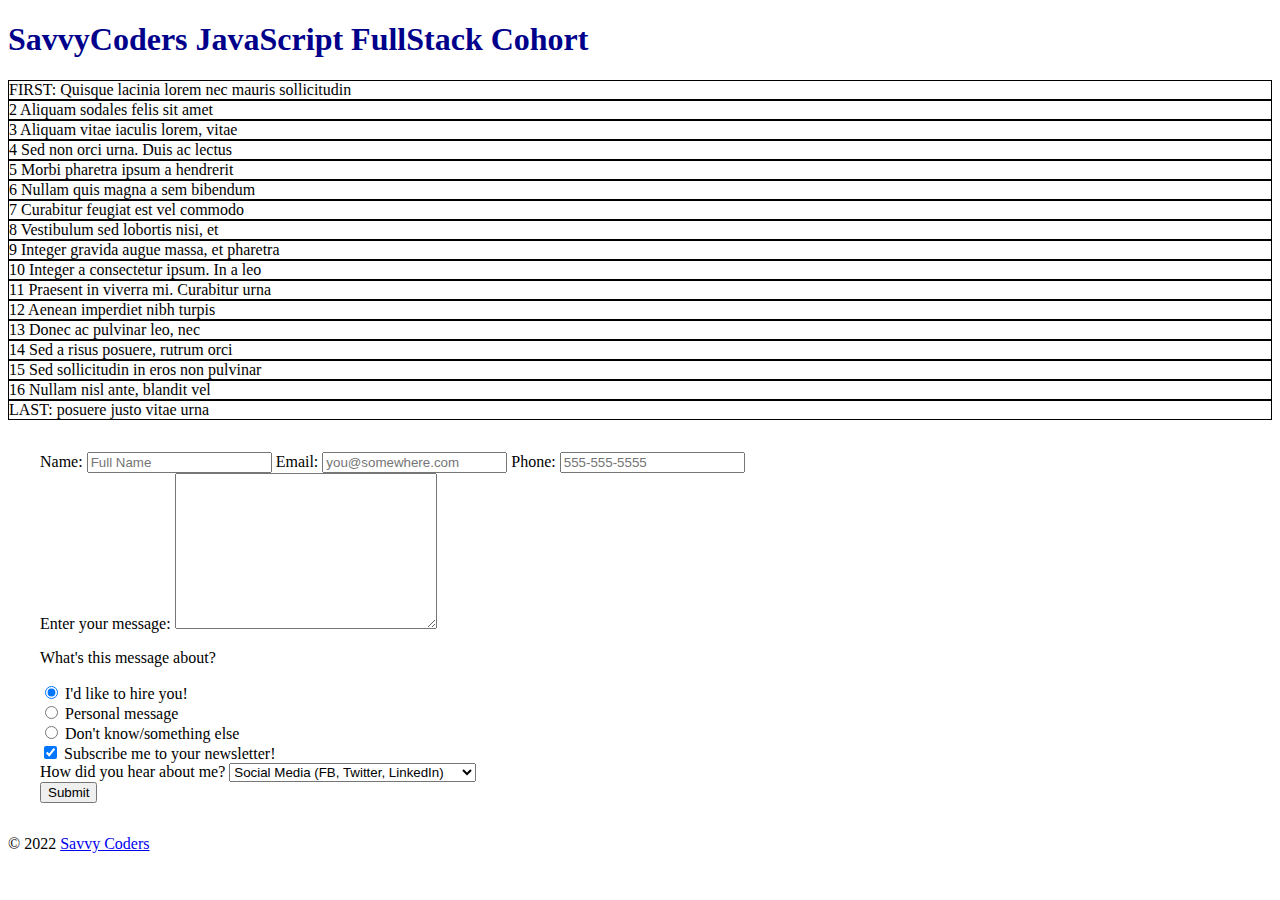
<file: Section05/5.1/index.html>
<!DOCTYPE html>
<html lang="en">
  <head>
    <meta charset="UTF-8" />
    <meta name="viewport" content="width=device-width, initial-scale=1.0" />
    <meta http-equiv="X-UA-Compatible" content="ie=edge" />
    <title>Savvy Coders Aug. 2020 Cohort</title>
    <link rel="stylesheet" href="style.css" />
    <link
      href="https://fonts.googleapis.com/css2?family=Cedarville+Cursive&family=Roboto&display=swap"
      rel="stylesheet"
    />
  </head>
  <body>
    <header>
      <h1>SavvyCoders JavaScript FullStack Cohort</h1>
    </header>

    <!-- <content> -->
      <!--
      Comment-out the line above, and uncomment the line below
      to turn on the FLEX functionality
      -->
      <content class="responsive flex">
      <div id="block1">
        FIRST: Quisque lacinia lorem nec mauris sollicitudin
      </div>
      <div id="block2">2 Aliquam sodales felis sit amet</div>
      <div id="block3">3 Aliquam vitae iaculis lorem, vitae</div>
      <div id="block4">4 Sed non orci urna. Duis ac lectus</div>
      <div id="block5">5 Morbi pharetra ipsum a hendrerit</div>
      <div id="block6">6 Nullam quis magna a sem bibendum</div>
      <div id="block7">7 Curabitur feugiat est vel commodo</div>
      <div id="block8">8 Vestibulum sed lobortis nisi, et</div>
      <div id="block9">9 Integer gravida augue massa, et pharetra</div>
      <div id="block10">10 Integer a consectetur ipsum. In a leo</div>
      <div id="block11">11 Praesent in viverra mi. Curabitur urna</div>
      <div id="block12">12 Aenean imperdiet nibh turpis</div>
      <div id="block13">13 Donec ac pulvinar leo, nec</div>
      <div id="block14">14 Sed a risus posuere, rutrum orci</div>
      <div id="block15">15 Sed sollicitudin in eros non pulvinar</div>
      <div id="block16">16 Nullam nisl ante, blandit vel</div>
      <div id="block17">LAST: posuere justo vitae urna</div>
    </content>

    <!-- Basic Form. Comment it out when using the Better Form -->
    <!-- <form>
      <input type="text" required />
      <input type="password" />
      <input type="email" />
      <input type="submit" />
    </form> -->
    <form action="https://formspree.io/f/xlekjjzk" method="POST">
      <label for="name">Name:</label>
      <input type="text" name="name" id="name" placeholder="Full Name" required />

      <label for="email">Email:</label>
      <input type="email" name="email" id="email" placeholder="you@somewhere.com" />

      <label for="fone">Phone:</label>
      <input type="tel" name="fone" id="fone" placeholder="555-555-5555" />

      <div>
        <label for="msg">Enter your message:</label>
        <textarea name="msg" id="msg" cols="30" rows="10"></textarea>
      </div>

      <div>
        <p>What's this message about?</p>
        <div>
          <input
            type="radio"
            name="subject"
            value="professional"
            id="pro"
            checked
          />
          <label for="pro">I'd like to hire you!</label>
        </div>
        <div>
          <input type="radio" name="subject" value="personal" id="personal" />
          <label for="personal">Personal message</label>
        </div>
        <div>
          <input type="radio" name="subject" value="other" />
          <label>Don't know/something else</label>
        </div>
      </div>

      <input type="checkbox" name="optIn" value="trusting" id="news" checked />
      <label for="news">Subscribe me to your newsletter!</label>

      <div>
        <label for="marketing">How did you hear about me?</label>
        <select name="marketing" id="marketing">
          <optgroup label="Online">
            <option value="social">Social Media (FB, Twitter, LinkedIn)</option>
            <option value="github">Online Portfolio (GitHub)</option>
            <option value="search">Search Engine</option>
            <option value="email">Email</option>
          </optgroup>
          <optgroup label="In-Person">
            <option value="networking">We met at a networking event</option>
            <option value="referral">Personal referral</option>
            <option value="random">We met somewhere else</option>
          </optgroup>
          <option value="other">Other</option>
        </select>
      </div>

      <input type="submit" value="Submit" />
    </form>
    <footer>
      &copy; 2022 <a href="https://savvycoders.com/">Savvy Coders</a>
    </footer>

    <!-- Activity 4 - Form Handling: Uncomment the JS link -->
    <!-- <script src="./index.js"></script> -->
  </body>
</html>
</file>
<file: Section05/5.1/style.css>
/*
	Several CSS sections will be added from activity 5
*/

header > h1 {
  color: darkblue;
}

body > form {
	margin: 2em;
}

/*  This styling sets up the flex container */
.flex {
  display: flex;
  justify-content: space-between;
  flex-direction: column;
}

/* this adds a border around the flex items */
.flex > * {
  border: 1px solid;
}


/* Activity 5.1: Media queries
  -Add CSS that removes the border around the flex items */
@media print {
  .flex > * {
    border: none;
  }
}

/* Activity 5.2: Media queries
  -Add CSS for when screen size is less than 700px */
@media (max-width: 700px) {
  .flex {
    flex-direction: column;
  }
}

/* Activity 5.3: Media queries
  -Add CSS that checks for device hover capabilities */


@media (min-width: 2000px) {
  * {
    color:orange;
  }
}
</file>
